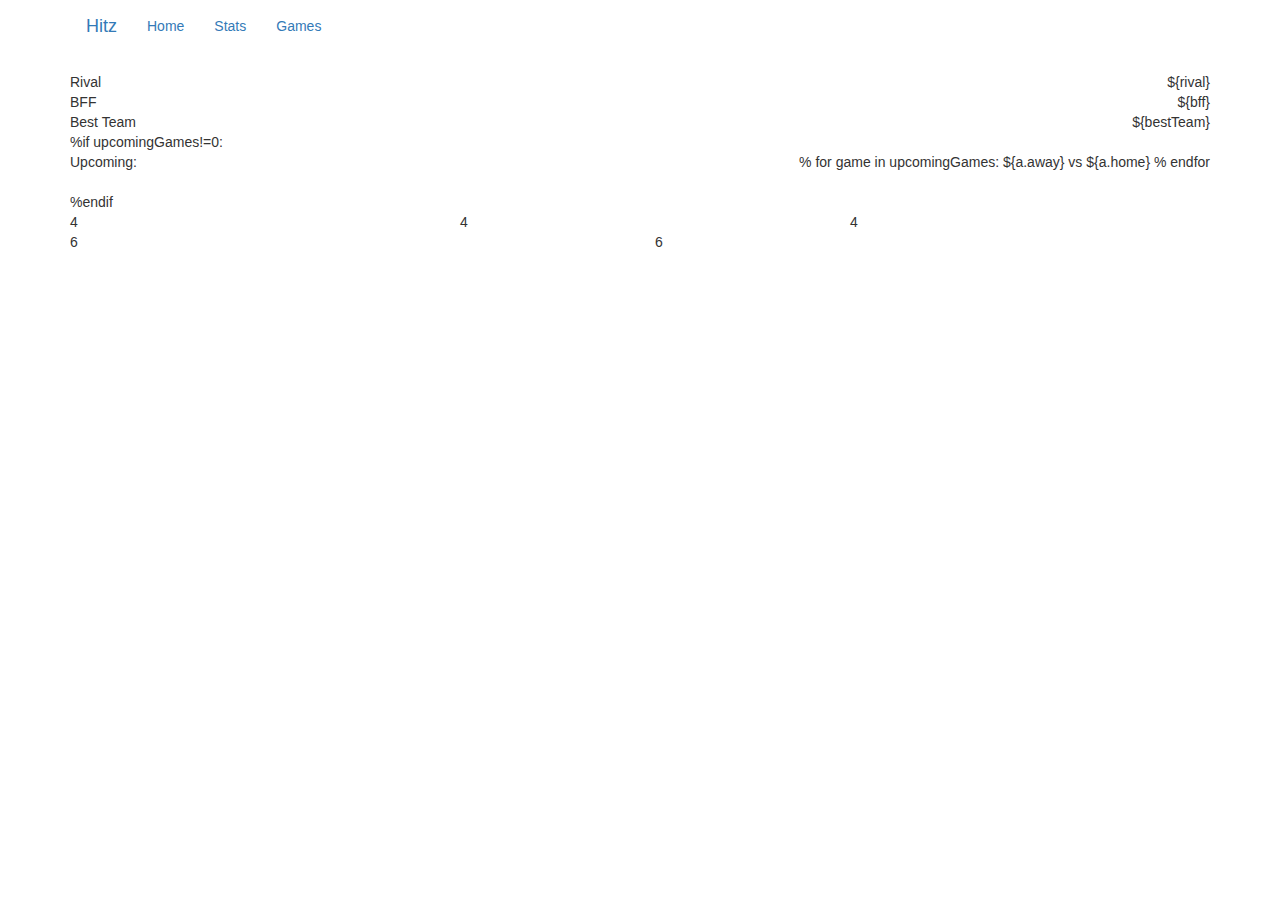
<file: htdocs/stats.html>
<!DOCTYPE html>
<html>

<head>
	<meta name="viewport" content="width=device-width, initial-scale=1.0">

	<title>HITZ Stats for ${user}</title>
	<link rel="shortcut icon" href="demos/images/favicon.ico" type="image/x-icon">
	<link rel="apple-touch-icon" href="demos/images/apple-touch-icon.png">
   
    <link rel="stylesheet" href="https://netdna.bootstrapcdn.com/bootstrap/3.0.0-rc1/css/bootstrap.min.css">
    <script type="text/javascript" src="https://ajax.googleapis.com/ajax/libs/jquery/2.0.0/jquery.min.js"></script>
    <script type="text/javascript" src="https://netdna.bootstrapcdn.com/bootstrap/3.0.0-rc1/js/bootstrap.min.js"></script>

	
<!-- Add additional stylesheets here -->
<link rel="stylesheet" href="css/hitz.css">
<!--link rel="stylesheet" href="css/theme-metallic.css"-->

<script src="js/stats.js"></script>





<body>
    <div class="container">
      <div class="navbar">
        <a href="#" class="navbar-brand">Hitz</a>
        <ul class="nav navbar-nav">
          <li>
            <a href="#">Home</a>
          </li>
          <li class="active">
            <a href="#">Stats</a>
          </li>
          <li>
            <a href="#">Games</a>
          </li>
        </ul>
      </div>

      <div class="row">
  <div class="col-12 col-lg-8">Rival</div>
  <div class="col-6 col-lg-4 text-right">${rival}</div>
</div>
<div class="row">
  <div class="col-12 col-lg-8">BFF</div>
  <div class="col-6 col-lg-4 text-right">${bff}</div>
</div>
<div class="row">
  <div class="col-12 col-lg-6">Best Team</div>
  <div class="col-6 col-lg-6 text-right">${bestTeam}</div>
</div>
%if upcomingGames!=0:
<div class="row">
  <div class="col-12 col-lg-4">Upcoming:</div>
  <div class="col-12 col-lg-8 text-right"><table class="table table-striped table-condensed">
  % for game in upcomingGames:
  
  	  <tr class='text-right success ${a.quality}'>${a.away} vs ${a.home}</tr>
  							  % endfor
  </table>
  </div>
</div>
%endif
<div class="row">
  <div class="col-6 col-lg-4">4</div>
  <div class="col-6 col-lg-4">4</div>
  <div class="col-6 col-lg-4">4</div>
</div>
<div class="row">
  <div class="col-6 col-lg-6">6</div>
  <div class="col-6 col-lg-6">6</div>
</div>
    </div>
</file>
<file: htdocs/css/hitz.css>
/*** Set Slider dimensions here! Version 1.7+ ***/
/* added #slider li to make panels the same size in case "resizeContents" is false 
ul#slider, ul#slider li {
    width: 600px;
    height: 400px;
    list-style: none;
}

/*hitz.css*/


.winningTeam {
	-moz-box-shadow:inset 0px 0px 30px -2px #f5978e;
	-webkit-box-shadow:inset 0px 0px 30px -2px #f5978e;
	box-shadow:inset 0px 0px 30px -2px #f5978e;
	background:-webkit-gradient( linear, left top, left bottom, color-stop(0.05, #f24537), color-stop(1, #c62d1f) );
	background:-moz-linear-gradient( center top, #f24537 5%, #c62d1f 100% );
	filter:progid:DXImageTransform.Microsoft.gradient(startColorstr='#f24537', endColorstr='#c62d1f');
	background-color:#f24537;
	-moz-border-radius:6px;
	-webkit-border-radius:6px;
	border-radius:6px;
	border:3px solid #d02718;
	display:inline-block;
	color:#ffffff;
	cursor:pointer;
	font-family:arial;
	font-size:15px;
	font-weight:bold;
	padding:27px 55px;
	text-decoration:none;
	text-shadow:1px 2px 0px #810e05;
}.winningTeam:hover {
	background:-webkit-gradient( linear, left top, left bottom, color-stop(0.05, #c62d1f), color-stop(1, #f24537) );
	background:-moz-linear-gradient( center top, #c62d1f 5%, #f24537 100% );
	filter:progid:DXImageTransform.Microsoft.gradient(startColorstr='#c62d1f', endColorstr='#f24537');
	background-color:#c62d1f;
}.winningTeam:active {
	position:relative;
	top:1px;
}
/* This imageless css button was generated by CSSButtonGenerator.com */

.noWinner {
	-moz-box-shadow:inset 0px 0px 30px -2px #bbdaf7;
	-webkit-box-shadow:inset 0px 0px 30px -2px #bbdaf7;
	box-shadow:inset 0px 0px 30px -2px #bbdaf7;
	background:-webkit-gradient( linear, left top, left bottom, color-stop(0.05, #79bbff), color-stop(1, #378de5) );
	background:-moz-linear-gradient( center top, #79bbff 5%, #378de5 100% );
	filter:progid:DXImageTransform.Microsoft.gradient(startColorstr='#79bbff', endColorstr='#378de5');
	background-color:#79bbff;
	-moz-border-radius:6px;
	-webkit-border-radius:6px;
	border-radius:6px;
	border:3px solid #84bbf3;
	display:inline-block;
	color:#ffffff;
	font-family:arial;
	font-size:15px;
	font-weight:bold;
	padding:27px 55px;
	text-decoration:none;
	text-shadow:1px 2px 0px #528ecc;
}.noWinner:hover {
	background:-webkit-gradient( linear, left top, left bottom, color-stop(0.05, #378de5), color-stop(1, #79bbff) );
	background:-moz-linear-gradient( center top, #378de5 5%, #79bbff 100% );
	filter:progid:DXImageTransform.Microsoft.gradient(startColorstr='#378de5', endColorstr='#79bbff');
	background-color:#378de5;
}.noWinner:active {
	position:relative;
	top:1px;
}

.losingTeam {
	-moz-box-shadow:inset 0px 0px 30px -2px #bbdaf7;
	-webkit-box-shadow:inset 0px 0px 30px -2px #bbdaf7;
	box-shadow:inset 0px 0px 30px -2px #bbdaf7;
	background:-webkit-gradient( linear, left top, left bottom, color-stop(0.05, #79bbff), color-stop(1, #378de5) );
	background:-moz-linear-gradient( center top, #79bbff 5%, #378de5 100% );
	filter:progid:DXImageTransform.Microsoft.gradient(startColorstr='#79bbff', endColorstr='#378de5');
	background-color:#79bbff;
	-moz-border-radius:6px;
	-webkit-border-radius:6px;
	border-radius:6px;
	border:3px solid #84bbf3;
	display:inline-block;
	color:#ffffff;
	font-family:arial;
	font-size:15px;
	font-weight:bold;
	padding:27px 55px;
	text-decoration:none;
	text-shadow:1px 2px 0px #528ecc;
}.losingTeam:hover {
	background:-webkit-gradient( linear, left top, left bottom, color-stop(0.05, #378de5), color-stop(1, #79bbff) );
	background:-moz-linear-gradient( center top, #378de5 5%, #79bbff 100% );
	filter:progid:DXImageTransform.Microsoft.gradient(startColorstr='#378de5', endColorstr='#79bbff');
	background-color:#378de5;
}.losingTeam:active {
	position:relative;
	top:1px;
}
/* This imageless css button was generated by CSSButtonGenerator.com */
.match {
    display:inline-block;
	color:#ffffff;
	font-family:arial;
	font-size:24px;
	font-weight:bold;
	/*padding:27px 55px;*/
	text-decoration:none;
	text-shadow:1px 2px 0px #000000;
    height: 7em;
    width: 90%;
    min-width: 10em;
    -moz-border-radius: 1em 4em 1em 4em;
    border-radius: 1em 4em 1em 4em;
    background-color:#123456;
    margin:25px 50px 75px;
}
li {
	list-style-type: none;
}
#leaderboard {
    position: fixed;
    top: 1em;
    right: 1em;
    font-family:arial;
	font-size:14px;
	font-weight:bold;
	color:#ffffff;
	/*padding:27px 55px;*/
	text-decoration:none;
	text-shadow:1px 2px 0px #000000;
	background-color:#6b6b6b;
background: -moz-linear-gradient(top, rgba(46,50,58,0) 0%, rgba(46,50,58,0.8) 2%, rgba(46,50,58,1) 9%, rgba(46,50,58,1) 26%, rgba(33,36,38,1) 50%, rgba(39,41,43,1) 74%, rgba(39,41,43,1) 89%, rgba(39,41,43,0.8) 99%, rgba(39,41,43,0) 100%); /* FF3.6+ */
background: -webkit-gradient(linear, left top, left bottom, color-stop(0%,rgba(46,50,58,0)), color-stop(2%,rgba(46,50,58,0.8)), color-stop(9%,rgba(46,50,58,1)), color-stop(26%,rgba(46,50,58,1)), color-stop(50%,rgba(33,36,38,1)), color-stop(74%,rgba(39,41,43,1)), color-stop(89%,rgba(39,41,43,1)), color-stop(99%,rgba(39,41,43,0.8)), color-stop(100%,rgba(39,41,43,0))); /* Chrome,Safari4+ */
background: -webkit-linear-gradient(top, rgba(46,50,58,0) 0%,rgba(46,50,58,0.8) 2%,rgba(46,50,58,1) 9%,rgba(46,50,58,1) 26%,rgba(33,36,38,1) 50%,rgba(39,41,43,1) 74%,rgba(39,41,43,1) 89%,rgba(39,41,43,0.8) 99%,rgba(39,41,43,0) 100%); /* Chrome10+,Safari5.1+ */
background: -o-linear-gradient(top, rgba(46,50,58,0) 0%,rgba(46,50,58,0.8) 2%,rgba(46,50,58,1) 9%,rgba(46,50,58,1) 26%,rgba(33,36,38,1) 50%,rgba(39,41,43,1) 74%,rgba(39,41,43,1) 89%,rgba(39,41,43,0.8) 99%,rgba(39,41,43,0) 100%); /* Opera 11.10+ */
background: -ms-linear-gradient(top, rgba(46,50,58,0) 0%,rgba(46,50,58,0.8) 2%,rgba(46,50,58,1) 9%,rgba(46,50,58,1) 26%,rgba(33,36,38,1) 50%,rgba(39,41,43,1) 74%,rgba(39,41,43,1) 89%,rgba(39,41,43,0.8) 99%,rgba(39,41,43,0) 100%); /* IE10+ */
background: linear-gradient(to bottom, rgba(46,50,58,0) 0%,rgba(46,50,58,0.8) 2%,rgba(46,50,58,1) 9%,rgba(46,50,58,1) 26%,rgba(33,36,38,1) 50%,rgba(39,41,43,1) 74%,rgba(39,41,43,1) 89%,rgba(39,41,43,0.8) 99%,rgba(39,41,43,0) 100%); /* W3C */
filter: progid:DXImageTransform.Microsoft.gradient( startColorstr='#002e323a', endColorstr='#0027292b',GradientType=0 ); /* IE6-9 */

}
</file>
